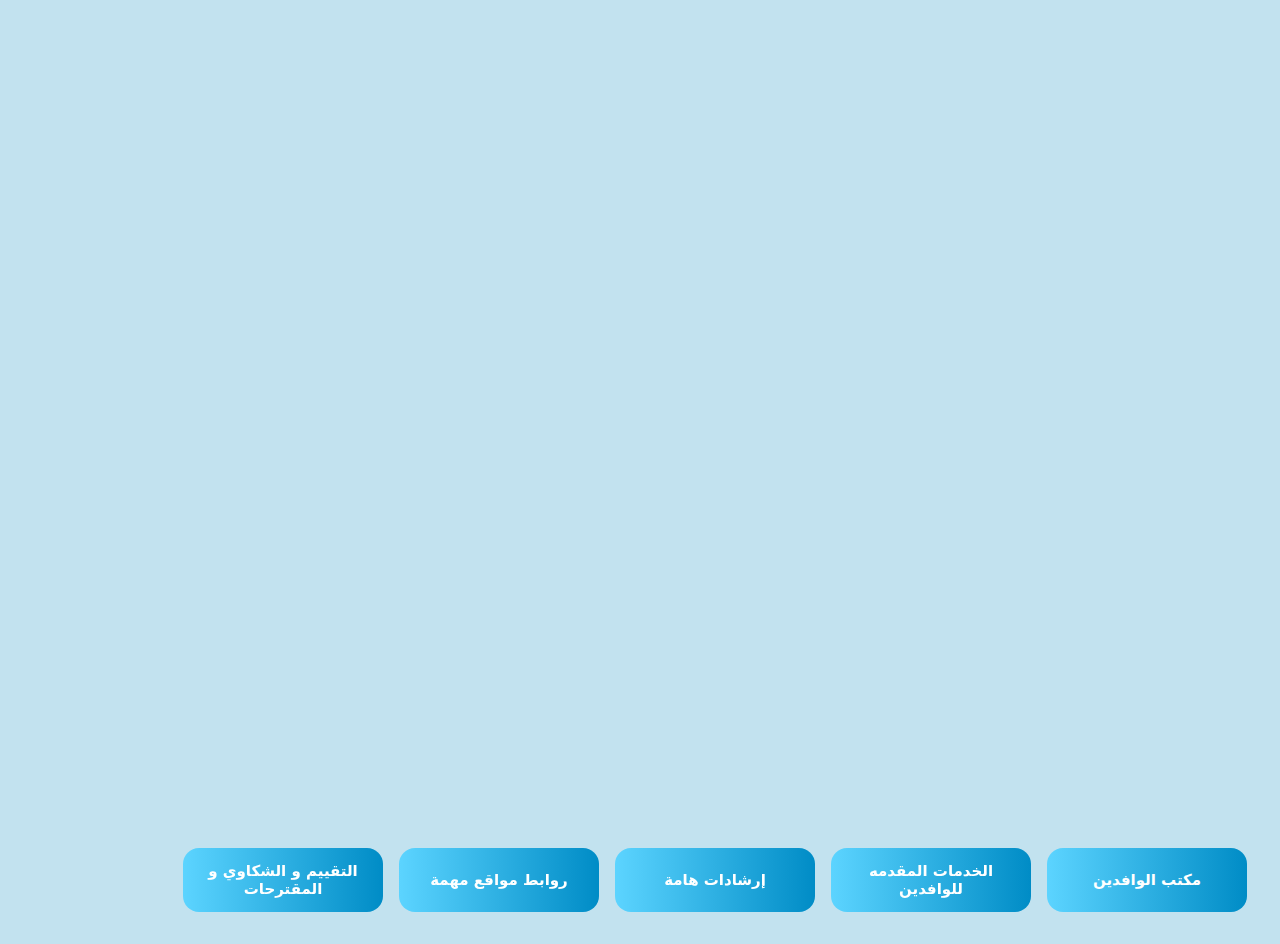
<file: index.html>
<!DOCTYPE html>
<html lang="ar" dir="rtl">

<head>
  <meta charset="UTF-8" />
  <meta name="viewport" content="width=device-width, initial-scale=1.0" />
  <title>جامعة المنوفية</title>
  <link rel="stylesheet" href="https://cdnjs.cloudflare.com/ajax/libs/font-awesome/6.7.2/css/all.min.css"
    integrity="sha512-Evv84Mr4kqVGRNSgIGL/F/aIDqQb7xQ2vcrdIwxfjThSH8CSR7PBEakCr51Ck+w+/U6swU2Im1vVX0SVk9ABhg=="
    crossorigin="anonymous" referrerpolicy="no-referrer" />

  <link rel="stylesheet" href="css/commenSytel.css">
  <link rel="stylesheet" href="./css/homeStyle.css">
  <link rel="stylesheet" href="./css/homeResponsive.css">
  <link rel="stylesheet" href="./css/commenresponsive.css">
</head>

<body>
  <div class="content fade-in">
    <!-- #region the left photo with social icons-->
    <div class="left-side">
      <!-- first photo -->
      <div class="upper-photo">
        <img src="./images/upper-photo.png" alt="" class="left-img" />
      </div>
      <div class="social-icons">
        <div class="div1">
          <a href="https://www.facebook.com" target="_blank"><svg xmlns="http://www.w3.org/2000/svg" x="0px" y="0px"
              width="40" height="40" viewBox="0,0,256,256">
              <defs>
                <linearGradient x1="9.993" y1="9.993" x2="40.615" y2="40.615" gradientUnits="userSpaceOnUse"
                  id="color-1_uLWV5A9vXIPu_gr1">
                  <stop offset="0" stop-color="#1877f2"></stop>
                  <stop offset="1" stop-color="#007ad9"></stop>
                </linearGradient>
              </defs>
              <g fill="none" fill-rule="nonzero" stroke="none" stroke-width="1" stroke-linecap="butt"
                stroke-linejoin="miter" stroke-miterlimit="10" stroke-dasharray="" stroke-dashoffset="0"
                font-family="none" font-weight="none" font-size="none" text-anchor="none"
                style="mix-blend-mode: normal">
                <g transform="scale(5.33333,5.33333)">
                  <path
                    d="M24,4c-11.046,0 -20,8.954 -20,20c0,11.046 8.954,20 20,20c11.046,0 20,-8.954 20,-20c0,-11.046 -8.954,-20 -20,-20z"
                    fill="url(#color-1_uLWV5A9vXIPu_gr1)"></path>
                  <path
                    d="M26.707,29.301h5.176l0.813,-5.258h-5.989v-2.874c0,-2.184 0.714,-4.121 2.757,-4.121h3.283v-4.588c-0.577,-0.078 -1.797,-0.248 -4.102,-0.248c-4.814,0 -7.636,2.542 -7.636,8.334v3.498h-4.949v5.258h4.948v14.452c0.98,0.146 1.973,0.246 2.992,0.246c0.921,0 1.82,-0.084 2.707,-0.204z"
                    fill="#ffffff"></path>
                </g>
              </g>
            </svg></a>
        </div>
        <div class="div2">
          <a href="https://x.com/" target="_blank">
            <svg xmlns="http://www.w3.org/2000/svg" x="0px" y="0px" width="40" height="40" viewBox="0,0,256,256">
              <g fill="#55acee" fill-rule="nonzero" stroke="none" stroke-width="1" stroke-linecap="butt"
                stroke-linejoin="miter" stroke-miterlimit="10" stroke-dasharray="" stroke-dashoffset="0"
                font-family="none" font-weight="none" font-size="none" text-anchor="none"
                style="mix-blend-mode: normal">
                <g transform="scale(5.33333,5.33333)">
                  <path
                    d="M42,12.429c-1.323,0.586 -2.746,0.977 -4.247,1.162c1.526,-0.906 2.7,-2.351 3.251,-4.058c-1.428,0.837 -3.01,1.452 -4.693,1.776c-1.344,-1.425 -3.261,-2.309 -5.385,-2.309c-4.08,0 -7.387,3.278 -7.387,7.32c0,0.572 0.067,1.129 0.193,1.67c-6.138,-0.308 -11.582,-3.226 -15.224,-7.654c-0.64,1.082 -1,2.349 -1,3.686c0,2.541 1.301,4.778 3.285,6.096c-1.211,-0.037 -2.351,-0.374 -3.349,-0.914c0,0.022 0,0.055 0,0.086c0,3.551 2.547,6.508 5.923,7.181c-0.617,0.169 -1.269,0.263 -1.941,0.263c-0.477,0 -0.942,-0.054 -1.392,-0.135c0.94,2.902 3.667,5.023 6.898,5.086c-2.528,1.96 -5.712,3.134 -9.174,3.134c-0.598,0 -1.183,-0.034 -1.761,-0.104c3.271,2.071 7.155,3.285 11.324,3.285c13.585,0 21.017,-11.156 21.017,-20.834c0,-0.317 -0.01,-0.633 -0.025,-0.945c1.45,-1.024 2.7,-2.316 3.687,-3.792">
                  </path>
                </g>
              </g>
            </svg>
          </a>
        </div>
        <div class="div3">
          <a href="https://www.youtube.com" target="_blank">
            <svg xmlns="http://www.w3.org/2000/svg" x="0px" y="0px" width="40" height="40" viewBox="0,0,256,256">
              <g fill="none" fill-rule="nonzero" stroke="none" stroke-width="1" stroke-linecap="butt"
                stroke-linejoin="miter" stroke-miterlimit="10" stroke-dasharray="" stroke-dashoffset="0"
                font-family="none" font-weight="none" font-size="none" text-anchor="none"
                style="mix-blend-mode: normal">
                <g transform="scale(5.33333,5.33333)">
                  <path
                    d="M43.2,33.9c-0.4,2.1 -2.1,3.7 -4.2,4c-3.3,0.5 -8.8,1.1 -15,1.1c-6.1,0 -11.6,-0.6 -15,-1.1c-2.1,-0.3 -3.8,-1.9 -4.2,-4c-0.4,-2.3 -0.8,-5.7 -0.8,-9.9c0,-4.2 0.4,-7.6 0.8,-9.9c0.4,-2.1 2.1,-3.7 4.2,-4c3.3,-0.5 8.8,-1.1 15,-1.1c6.2,0 11.6,0.6 15,1.1c2.1,0.3 3.8,1.9 4.2,4c0.4,2.3 0.9,5.7 0.9,9.9c-0.1,4.2 -0.5,7.6 -0.9,9.9z"
                    fill="#ff0000"></path>
                  <path d="M20,31v-14l12,7z" fill="#ffffff"></path>
                </g>
              </g>
            </svg>
          </a>
        </div>
        <div class="div4">
          <a href="https://mail.google.com" target="_blank">
            <svg xmlns="http://www.w3.org/2000/svg" x="0px" y="0px" width="40" height="40" viewBox="0 0 48 48">
              <path fill="#4caf50" d="M45,16.2l-5,2.75l-5,4.75L35,40h7c1.657,0,3-1.343,3-3V16.2z"></path>
              <path fill="#1e88e5" d="M3,16.2l3.614,1.71L13,23.7V40H6c-1.657,0-3-1.343-3-3V16.2z"></path>
              <polygon fill="#e53935" points="35,11.2 24,19.45 13,11.2 12,17 13,23.7 24,31.95 35,23.7 36,17"></polygon>
              <path fill="#c62828"
                d="M3,12.298V16.2l10,7.5V11.2L9.876,8.859C9.132,8.301,8.228,8,7.298,8h0C4.924,8,3,9.924,3,12.298z">
              </path>
              <path fill="#fbc02d"
                d="M45,12.298V16.2l-10,7.5V11.2l3.124-2.341C38.868,8.301,39.772,8,40.702,8h0 C43.076,8,45,9.924,45,12.298z">
              </path>
            </svg>
          </a>
        </div>
        <div class="div5">
          <a href="https://www.whatsapp.com" target="_blank"><svg xmlns="http://www.w3.org/2000/svg" x="0px" y="0px"
              width="40" height="40" viewBox="0,0,256,256">
              <g fill="none" fill-rule="nonzero" stroke="none" stroke-width="1" stroke-linecap="butt"
                stroke-linejoin="miter" stroke-miterlimit="10" stroke-dasharray="" stroke-dashoffset="0"
                font-family="none" font-weight="none" font-size="none" text-anchor="none"
                style="mix-blend-mode: normal">
                <g transform="scale(5.33333,5.33333)">
                  <path
                    d="M13,42h22c3.866,0 7,-3.134 7,-7v-22c0,-3.866 -3.134,-7 -7,-7h-22c-3.866,0 -7,3.134 -7,7v22c0,3.866 3.134,7 7,7z"
                    fill="#24c22c"></path>
                  <path
                    d="M35.45,31.041l-4.612,-3.051c-0.563,-0.341 -1.267,-0.347 -1.836,-0.017c0,0 0,0 -1.978,1.153c-0.265,0.154 -0.52,0.183 -0.726,0.145c-0.262,-0.048 -0.442,-0.191 -0.454,-0.201c-1.087,-0.797 -2.357,-1.852 -3.711,-3.205c-1.353,-1.353 -2.408,-2.623 -3.205,-3.711c-0.009,-0.013 -0.153,-0.193 -0.201,-0.454c-0.037,-0.206 -0.009,-0.46 0.145,-0.726c1.153,-1.978 1.153,-1.978 1.153,-1.978c0.331,-0.569 0.324,-1.274 -0.017,-1.836l-3.051,-4.612c-0.378,-0.571 -1.151,-0.722 -1.714,-0.332c0,0 -1.445,0.989 -1.922,1.325c-0.764,0.538 -1.01,1.356 -1.011,2.496c-0.002,1.604 1.38,6.629 7.201,12.45v0v0v0v0c5.822,5.822 10.846,7.203 12.45,7.201c1.14,-0.001 1.958,-0.248 2.496,-1.011c0.336,-0.477 1.325,-1.922 1.325,-1.922c0.39,-0.563 0.24,-1.336 -0.332,-1.714z"
                    fill="#ffffff"></path>
                </g>
              </g>
            </svg></a>
        </div>
      </div>

      <!-- second photo -->
      <img src="./images/bottom-photo.png" alt="" class="left-img" />
    </div>
    <!-- #endregion -->

    <!-- the content of the page -->
    <div class="right-side">
      <header class="header">
        <div class="header-top">
          <!-- logos of the page -->
          <div class="logo-container">
            <a href="https://www.menofia.edu.eg/Home/ar" target="_blank">
              <img id="logo-img" src="./images/uni_ar.png" alt="" />
            </a>
            <a href="#">
              <img id="logo-img" src="./images/image.png" alt="" />
            </a>
          </div>

          <!-- search btn with home btn -->
          <div class="search">
            <div class="search-box">
              <button class="btn">
                <i class="fa-solid fa-magnifying-glass search-icon"></i>
                <input type="search" class="search-input" placeholder="Search" />
                <i class="fa-solid fa-circle-xmark close"></i>
              </button>
            </div>

            <a href="./index.html" class="home-btn">
              <i class="fa-solid fa-house"></i>
              <span>الرئيسية</span>
            </a>

            <div class="lang-box top-btn">
              <span class="arrow"></span>
              <span>AR</span>

              <div class="lang">
                <a value="AR" href="#">Arabic</a>
                <a value="EN" href="indexEN.html">English</a>
              </div>
            </div>
          </div>
        </div>

        <div class="line"></div>

        <!-- nav bar links -->
        <div class="header-bottom">
          <div class="side-navbar">
            <i class="fa-solid fa-xmark cansel-mark"></i>
            <div class="links">
              <a href="#" class="nav-link">
                <i class="fa-solid fa-circle-check"></i>
                <span>جامعة المنوفية</span>
              </a>
              <a href="#" class="nav-link side-drow-down">
                <i class="fa-solid fa-circle-check"></i>
                <span>كليات الجامعة</span>
              </a>
              <a href="#" class="nav-link">
                <i class="fa-solid fa-circle-check"></i>
                <span>أحدث البرامج الدراسية</span>
              </a>
              <a href="#" class="nav-link">
                <i class="fa-solid fa-circle-check"></i>
                <span>اتصل بنا</span>
              </a>
            </div>
          </div>

          <nav class="main-nav">
            <a href="#" class="nav-link">
              <i class="fa-solid fa-circle-check"></i>
              <span>جامعة المنوفية</span>
            </a>
            <a href="#" class="nav-link drow-down">
              <i class="fa-solid fa-circle-check"></i>
              <span>كليات الجامعة</span>
            </a>
            <a href="#" class="nav-link">
              <i class="fa-solid fa-circle-check"></i>
              <span>أحدث البرامج الدراسية</span>
            </a>
            <a href="#" class="nav-link">
              <i class="fa-solid fa-circle-check"></i>
              <span>اتصل بنا</span>
            </a>
          </nav>

          <div class="menu-bar">
            <i class="fa-solid fa-bars"></i>
          </div>

          <div class="lang-box">
            <span class="arrow"></span>
            <span>AR</span>

            <div class="lang">
              <a value="AR" href="#">Arabic</a>
              <a value="EN" href="indexEN.html">English</a>
            </div>
          </div>
        </div>
      </header>
    </div>

    <!-- university collage popup -->
    <div id="modal" class="modal notAppear">
      <div class="overlay"></div>
      <div class="modal-content">
        <div class="tree-container">
          <div class="tree">
            <!-- Programs Branch -->
            <div class="branch side-line">
              <a href="https://www.menofia.edu.eg/MED/Home/en" target="_blank" class="main-node withLine">كلية الطب</a>
              <a href="https://www.menofia.edu.eg/ART/Home/en" target="_blank" class="main-node">كلية الآداب</a>
              <a href="https://www.menofia.edu.eg/ENG/Home/en" target="_blank" class="main-node">كلية الهندسة</a>
              <a href="https://www.menofia.edu.eg/COM/Home/en" target="_blank" class="main-node">كلية التجارة</a>
              <a href="https://www.menofia.edu.eg/SCI/Home/en" target="_blank" class="main-node">كلية العلوم</a>
              <a href="https://www.menofia.edu.eg/LAW/Home/en" target="_blank" class="main-node">كلية الحقوق</a>
            </div>

            <!-- Stages Branch -->
            <div class="branch second-side-line">
              <div class="main-node withLine">المرحلة الجامعة</div>
              <div class="main-node withLine">الدراسات العليا</div>
            </div>

            <!-- Faculties Branch -->
            <div class="branch therd-side-line">
              <div class="main-node">برامج عامة</div>
              <div class="main-node">برنامج تكاملي</div>
              <div class="main-node small-branch withLine">الماجستير</div>
              <div class="main-node">الدكتوراه</div>
            </div>

            <div class="branch down-branch fourth-side-line">
              <div class="main-node">الكليات</div>
              <div class="main-node">الكليات</div>
              <div class="main-node">الكليات</div>
              <div class="main-node">الكليات</div>
            </div>

            <div class="branch last-branch">
              <div class="main-node">الكليات</div>
              <div class="main-node">الكليات</div>
              <div class="main-node">الكليات</div>
              <div class="main-node">الكليات</div>
            </div>
          </div>
        </div>

        <i class="fa-solid fa-circle-xmark close-btn"></i>
      </div>
    </div>

    <!-- slider of the home page, photo change every 6s -->
    <div class="slider">
      <div class="slides">
        <img src="./images/main-image1.png" class="slide active"></img>
        <img src="./images/main-image2.png" class="slide"></img>
        <img src="./images/main-image3.png" class="slide"></img>
        <img src="./images/main-image4.png" class="slide"></img>
        <img src="./images/main-image5.png" class="slide"></img>
      </div>

      <div class="discription">Discription</div>

      <div class="dostContainer">
        <div class="dot active" attr="0"></div>
        <div class="dot" attr="1"></div>
        <div class="dot" attr="2"></div>
        <div class="dot" attr="3"></div>
        <div class="dot" attr="4"></div>
      </div>
    </div>

    <!-- buttons that link all pages with home page -->
  </div>
  <div class="nav-container">
    <a href="page2.html" class="nav-button">مكتب الوافدين</a>
    <a href="./servicesprovidedtoexpatriates.html" class="nav-button">الخدمات المقدمه للوافدين</a>
    <a href="./Importantinstructions.html" class="nav-button">إرشادات هامة</a>
    <a href="./importantsitelinks.html" class="nav-button">روابط مواقع مهمة</a>
    <a href="./Evaluation,Complaints&Suggestion.html" class="nav-button">التقييم و الشكاوي و المقترحات</a>
  </div>

  <script src="./javascript/script.js"></script>
  <script src="./javascript/slider.js"></script>
</body>

</html>
</file>
<file: css/homeResponsive.css>
@media (min-width: 1281px) {
    .slider {
        width: 940px;
        height: 630px;
        top: 210px;
    }
}

@media (max-width: 1240px) {
    .nav-container .nav-button {
        width: 190px;
        font-size: 14px;
        margin: 0 2px;
    }
}

@media (max-width: 1200px) {
    .content .left-side {
        display: none;
    }

    .content .right-side {
        margin: 15px;
    }

    .content .right-side .header-top {
        flex-direction: column;
        align-items: center;
        gap: 20px;
    }

    .right-side .header-bottom {
        justify-content: center;
    }

    .slider {
        right: 50%;
        transform: translateX(50%);
    }

    .nav-container {
        right: 50%;
        transform: translateX(50%);
        margin: 0;
    }

    .content .right-side .logo-container {
        justify-content: center;
    }

    .content .right-side .header-top #logo-img {
        height: 3.5rem;
    }

    .right-side .header-bottom .main-nav {
        gap: 15px;
    }

    .content .right-side .search {
        width: 100%;
        justify-content: center;
    }

    .right-side .header-bottom .main-nav a {
        width: 140px;
        font-size: 12px;
    }

    .modal {
        top: 58%;
        left: 42%;
    }
}

@media (max-width: 1110px) {
    .main-node {
        width: 135px;
    }

    .branch.last-branch .main-node:first-child:after {
        width: 190px;
        right: -190px;
    }
}

@media (max-width: 1003px) {
    .main-node {
        width: 110px;
        font-size: 11px;
    }

    .branch.last-branch .main-node:first-child:after {
        width: 165px;
        right: -165px;
    }
}

@media (max-width: 1035px) {
    .nav-container .nav-button {
        width: 150px;
        font-size: 13px;
        text-align: center;
    }

    .nav-container {
        gap: 10px;
        margin: 0;
        flex-wrap: wrap;
        width: 100%;
        padding: 0 6px;
        top: 52rem;
    }
}

@media (max-width: 875px) {
    .main-node {
        width: 95px;
    }

    .branch.last-branch .main-node:first-child:after {
        width: 150px;
        right: -150px;
    }

    .branch.fourth-side-line::before {}
}

@media (max-width: 800px) {
    .slider {
        width: 610px;
        height: 420px;
    }
}

@media (max-width: 768px) {
    .content .right-side {
        padding: 0 10px;
    }

    .content .right-side .header-top {
        margin: 20px 0;
    }

    .content .right-side .search {
        flex-wrap: wrap;
        width: 350px;
    }

    .right-side .search .btn .search-input {
        width: 100%;
    }

    .search .home-btn {
        justify-content: center;
    }

    .right-side .header-bottom {
        flex-direction: column;
        gap: 15px;
    }

    .right-side .header-bottom .main-nav {
        width: 100%;
        justify-content: center;
    }

    .right-side .header-bottom .main-nav a {
        width: calc(50% - 10px);
    }

    .right-side .header-bottom .lang-box {
        width: 100%;
        justify-content: center;
    }

    .right-side .header-bottom .lang-box .lang {
        right: 50%;
        transform: translateX(50%);
    }

    .nav-container {
        bottom: -20px;
        padding: 20px;
        top: 48rem;
    }

    .slider {
        top: 330px;
    }

    .right-side .lang-box.top-btn {
        display: flex;
    }

    .right-side .lang-box:not(.top-btn) {
        display: none;
    }

    .modal {
        top: 63%;
    }

    .main-node {
        width: 80px;
        font-size: 10px;
    }

    .branch.last-branch .main-node:first-child:after {
        width: 135px;
        right: -135px;
    }
}

@media (max-width: 700px) {
    .modal {
        width: 100%;
        height: 531px;
        top: 56%;
        left: 50%;
    }
}

@media (max-width: 655px) {
    .slider {
        width: 550px;
        height: 380px;
    }
}

@media (max-width: 576px) {
    .content .right-side .header-top #logo-img {
        height: 3rem;
    }

    .content .right-side .logo-container img:first-of-type {
        margin-left: 10px;
    }

    .right-side .header-bottom .main-nav {
        gap: 10px;
    }

    .right-side .header-bottom .main-nav a {
        width: 200px;
        height: 45px;
        font-size: 14px;
    }

    .slider {
        width: 450px;
        height: 320px;
        top: 340px;
    }

    .nav-container {
        top: 43rem;
    }
}

@media (max-width: 530px) {
    .slider {
        width: 370px;
        height: 270px;
    }

    .nav-container {
        top: 40rem;
    }

    .nav-container .nav-button {
        width: 145px;
    }

    .modal {
        width: 100%;
        height: 531px;
        top: 62%;
        left: 50%;
    }

    .main-node {
        width: 70px;
    }

    .branch.last-branch .main-node:first-child:after {
        width: 125px;
        right: -125px;
    }
}

@media (max-width: 480px) {
    .tree {
        gap: 14px;
    }

    .main-node {
        width: 55px;
        height: 55px;
    }

    .branch.second-side-line::before {
        right: -11px;
        top: 30px;
        height: 33%;
    }

    .branch.last-branch::before {
        top: 27px;
        right: -11px;
        height: 50.4%;
    }

    .branch.down-branch {
        top: 130px;
    }

    .branch.second-side-line .main-node {
        margin-bottom: 75px;
    }

    .branch .main-node.withLine::before {
        left: -19px;
        width: 17px;
    }

    .branch.fourth-side-line::before {
        top: 30px;
        right: -11px;
    }

    .branch.last-branch .main-node:first-child:after {
        width: 85px;
        right: -85px;
    }

    .branch.therd-side-line .main-node.small-branch::after {
        width: 2px;
        right: -14px;
        height: 66px;
    }

    .branch.therd-side-line::before {
        top: 30px;
        right: -11px;
    }

    .slider {
        top: 420px
    }

    .nav-container {
        top: 44rem;
    }
}

@media (max-width: 400px) {
    .slider {
        width: 320px;
        height: 240px;
        top: 460px;
    }

    .nav-container {
        top: 45rem;
    }
}

@media (max-width: 380px) {
    .right-side .header {
        width: 300px;
    }

    .slider {
        width: 340px;
        height: 250px;
        top: 450px;
    }

    .discription {
        height: 40px;
        font-size: 16px;
    }

    .dostContainer .dot {
        width: 17px;
        height: 17px;
    }
}
</file>
<file: css/commenresponsive.css>
@media (max-width: 1240px) {
    .nav-container .nav-button {
        width: 190px;
        font-size: 14px;
        margin: 0 2px;
    }
}

@media (min-width: 1200px) {
    .right-side .header-bottom .main-nav {
        width: 100%;
        gap: 0;
        justify-content: space-between;
    }

    .right-side .header-bottom .nav-link {
        width: 22%;
    }
}

@media (max-width: 1200px) {
    .content .left-side {
        display: none;
    }

    .content .right-side {
        margin: 15px;
    }

    .content .right-side .header-top {
        flex-direction: column;
        align-items: center;
        gap: 20px;
    }

    .right-side .header-bottom {
        justify-content: center;
    }

    .content .right-side .logo-container {
        justify-content: center;
    }

    .content .right-side .header-top #logo-img {
        height: 3.5rem;
    }

    .right-side .header-bottom .main-nav {
        gap: 15px;
    }

    .content .right-side .search {
        width: 100%;
        justify-content: center;
    }

    .right-side .header-bottom .main-nav a {
        width: 140px;
        font-size: 11px;
    }
}

@media (max-width: 768px) {
    .content .right-side {
        padding: 0 10px;
    }

    .content .right-side .header-top {
        margin: 20px 0;
    }

    .content .right-side .search {
        flex-wrap: wrap;
        width: 350px;
    }

    .right-side .search .btn .search-input {
        width: 100%;
    }

    .search .home-btn {
        justify-content: center;
    }

    .right-side .header-bottom {
        flex-direction: column;
        gap: 15px;
    }

    .right-side .header-bottom .main-nav {
        width: 100%;
        justify-content: center;
    }

    .right-side .header-bottom .main-nav a {
        width: calc(50% - 10px);
    }

    .right-side .header-bottom .lang-box {
        width: 100%;
        justify-content: center;
    }

    .right-side .header-bottom .lang-box .lang {
        right: 50%;
        transform: translateX(50%);
    }

    .right-side .lang-box.top-btn {
        display: flex;
    }

    .right-side .lang-box:not(.top-btn) {
        display: none;
    }
}

@media (max-width: 576px) {
    .content .right-side .header-top #logo-img {
        height: 3rem;
    }

    .content .right-side .logo-container img:first-of-type {
        margin-left: 10px;
    }

    .right-side .header-bottom .main-nav {
        gap: 10px;
    }

    .right-side .header-bottom .main-nav a {
        width: 200px;
        height: 45px;
        font-size: 11px;
    }
}

@media (max-width: 380px) {
    .right-side .header {
        width: 300px;
    }
}
</file>
<file: css/commenSytel.css>
/* #region Reset and base styles*/
* {
  margin: 0;
  padding: 0;
  box-sizing: border-box;
}

body {
  font-family: system-ui, -apple-system, sans-serif;
  background-color: #C2E2EF;
}

a {
  text-decoration: none;
}

.content {
  display: flex;
  justify-content: space-between;
  align-items: center;
  flex-direction: row-reverse;
  height: 100vh;
  width: 100%;
}

.fade-in {
  opacity: 0;
  transform: translateY(20px);
  animation: fadeInAnimation ease .7s;
  animation-fill-mode: forwards;
  animation-delay: 0.5s;
}

@keyframes fadeInAnimation {
  0% {
    opacity: 0;
    transform: translateY(10px);
  }

  100% {
    opacity: 1;
    transform: translateY(0);
  }
}

/* #endregion */

/* #region left side*/
.content .left-side {
  z-index: -2;
  height: 100vh;
  position: relative;
  display: flex;
  flex-direction: column;
  justify-content: space-between;
}

.content .left-side .upper-photo {
  position: relative;
}

.content .left-side .upper-photo i {
  position: absolute;
}

.content .left-side .upper-photo .icon-img {
  position: absolute;
}

.content .left-side .left-img {
  width: 510px;
}

/* #endregion */

/* #region right side*/
.content .right-side {
  height: 100vh;
  flex: 1;
  margin-right: 20px;
}

/* #region main-images*/
.content .right-side .header-top {
  display: flex;
  justify-content: space-between;
  align-items: flex-end;
  margin: 35px 15px 0 0px;
  gap: 15px;
}

.content .right-side .header-top #logo-img {
  height: 4rem;
  width: auto;
}

.content .right-side .logo-container img:first-of-type {
  margin-left: 10px;
}

/* #endregion */

.content .right-side .search {
  display: flex;
  align-items: center;
  gap: 10px;
  height: 100%;
  justify-content: flex-end;
}

.right-side .search .search-box .btn {
  border: 2px solid #0000ee;
  border-radius: 20px;
  cursor: pointer;
  background-color: white;
  transition: 0.5s;
  height: 40px;
  display: flex;
  justify-content: space-between;
  align-items: center;
  overflow: hidden;
  width: 40px;
}

.right-side .search .search-box .btn i {
  color: #e98f2e;
  font-size: 15px;
  padding: 10px;
  transition: 0.4s;
}

.right-side .search .search-box .btn i:hover {
  color: #965815;
}

.right-side .search .btn .search-input {
  outline: none;
  border: none;
  border-radius: 50px;
  height: 30px;
  padding: 1px 10px;
  width: 90px;
}

.search .btn .search-input::-webkit-search-cancel-button {
  display: none;
}

.search .btn .search-input::placeholder {
  color: rgb(124, 124, 124);
  font-size: 14px;
}

.search .home-btn {
  background-color: white;
  padding: 8px 15px;
  border-radius: 10px;
  border: 2px solid #0000ee;
  transition: 0.5s;
  cursor: pointer;
  width: 90px;
  display: flex;
  justify-content: space-between;
  align-items: center;
}

.search .home-btn span {
  font-weight: 700;
  color: #0000ee;
  transition: 0.5s;
  font-size: 13px;
}

.search .home-btn i {
  color: #e98f2e;
  font-size: 16px;
  margin-left: 5px;
  transition: 0.5s;
}

.search .home-btn:hover {
  background-color: #e98f2e;
}

.search .home-btn:hover span {
  color: white;
}

.search .home-btn:hover i {
  color: white;
}

.right-side .header .line {
  width: 98%;
  height: 10px;
  background-color: #38abd7;
  margin: 10px;
  border-radius: 10px;
}

.right-side .header-bottom {
  display: flex;
  justify-content: space-between;
  align-items: center;
  margin-top: 15px;
  gap: 20px;
}

.right-side .header-bottom .main-nav {
  display: flex;
  gap: 20px;
  flex-wrap: wrap;
}

.right-side .header-bottom .side-navbar {
  position: absolute;
  top: 0;
  right: -300px;
  padding: 30px 0 0 20px;
  width: 300px;
  height: 100vh;
  background-color: #000000e3;
  display: flex;
  flex-direction: column;
  align-items: flex-end;
  gap: 15px;
  transition: 0.5s;
  z-index: 1;
}

.right-side .header-bottom .side-navbar .links {
  display: flex;
  flex-direction: column;
  align-items: flex-end;
  gap: 15px;
}

.right-side .header-bottom .side-navbar .nav-link {
  width: 200px;
  font-size: 13px;
}

.right-side .header-bottom .side-navbar .cansel-mark {
  color: white;
  padding: 5px 10px 5px 0;
  cursor: pointer;
  margin-left: auto;
}

.right-side .header-bottom .nav-link {
  background-color: white;
  padding: 0px 5px;
  border-radius: 8px;
  font-weight: 500;
  border: 2px solid #0000ee;
  box-shadow: -3px 2px 0 0 #0000ee;
  color: #0000ee;
  transition: 0.5s;
  height: 39px;
  width: 160px;
  font-size: 11px;
  display: flex;
  align-items: center;
  justify-content: space-evenly;
}

.right-side .header-bottom .nav-link span {
  width: 120px;
  text-align: center;
}

.right-side .header-bottom .nav-link i {
  color: #e98f2e;
  transition: 0.5s;
}

.right-side .header-bottom .nav-link:hover {
  background-color: #e98f2e;
  color: white;
}

.right-side .header-bottom .nav-link:hover i {
  color: white;
}

.right-side .header-bottom .menu-bar {
  font-size: 30px;
  cursor: pointer;
  display: none;
}

.right-side .lang-box {
  position: relative;
  padding: 8px 15px;
  border-radius: 15px;
  outline: none;
  border: 2px solid #0000ee;
  font-weight: 800;
  background-color: white;
  display: flex;
  justify-content: space-between;
  align-items: center;
  width: 80px;
  cursor: pointer;
}

.right-side .lang-box.top-btn {
  display: none;
}

.right-side .lang-box .arrow {
  width: 10px;
  height: 10px;
  border-style: solid;
  border-width: 6px;
  border-color: black transparent transparent transparent;
  margin-top: auto;
}

.right-side .lang-box .lang {
  position: absolute;
  bottom: -60px;
  right: -45px;
  background-color: white;
  border-radius: 10px;
  width: 120px;
  flex-direction: column;
  align-items: flex-end;
  border: 2px solid #e1e1e1;
  overflow: hidden;
  transition: 0.2s;
  opacity: 0;
  z-index: -1;
}


.right-side .lang-box .lang.open {
  bottom: -75px;
  opacity: 1;
  z-index: 5;
}

.right-side .lang-box .lang a {
  padding: 5px 5px 5px 10px;
  position: relative;
  display: block;
  width: 100%;
  text-align: left;
  z-index: 2;
  color: black;
}

.right-side .lang-box .lang a:not(:last-of-type) {
  border-bottom: 2px solid #e3e3e3;
}

.right-side .lang-box .lang a::before {
  content: "";
  display: block;
  width: 0;
  height: 100%;
  background-color: #ededed;
  position: absolute;
  top: 0;
  left: 0;
  z-index: -1;
  transition: 0.5s;
}

.right-side .lang-box .lang a:hover::before {
  width: 100%;
}
/* #region nav-container*/

/* #endregion */

.social-icons {
  margin-top: 1rem;
  position: absolute;
  /* Position relative to the container */
  top: 0;
  left: 0;
  width: 80%;
  height: 13rem;
  display: grid;


  /* Space between icons */
  z-index: 1;
  /* Bring to front */
}


.div1 {
  grid-area: 1 / 1 / 2 / 2;
  /* كانت 1 / 5 / 2 / 6 */
  display: flex;
  justify-content: center;
  align-items: center;
}

.div2 {
  grid-area: 2 / 2 / 3 / 3;
  /* كانت 2 / 4 / 3 / 5 */
  display: flex;
  justify-content: start;
  align-items: end;
}

.div3 {
  grid-area: 3 / 3 / 4 / 4;
  /* كانت 3 / 3 / 4 / 4 */
  display: flex;
  justify-content: start;
  align-items: end;
}

.div4 {
  grid-area: 4 / 4 / 5 / 5;
  /* كانت 4 / 2 / 5 / 3 */
  display: flex;
  justify-content: start;
  align-items: end;
}

.div5 {
  grid-area: 5 / 5 / 6 / 6;
  /* كانت 5 / 1 / 6 / 2 */
  display: flex;
  justify-content: center;
  align-items: start;
}

/* Style for icons */
.social-icons a {
  text-decoration: none;
  font-size: 24px;
  /* Icon size */
}

/* #endregion */

/* #region  modal*/
.modal .modal-content .close-btn {
  color: white;
  position: absolute;
  top: 10px;
  font-size: 20px;
  cursor: pointer;
}

.modal {
  position: fixed;
  top: 52%;
  left: 50%;
  transform: translate(-50%, -50%);
  z-index: 5;
  width: 80%;
  height: 560px;
  border-radius: 10px;
  padding: 10px;
  transition: 0.5s;
}

.modal.notAppear {
  top: 49%;
  z-index: -7;
  opacity: 0;
}

.modal .overlay {
  position: fixed;
  top: 0;
  left: 0;
  width: 100%;
  height: 100%;
  backdrop-filter: blur(10px);
  background-color: rgba(0, 0, 0, 0.5);
  z-index: 1;
  border-radius: 10px;
}

.modal-content {
  border-radius: 0.5rem;
  width: 100%;
  max-width: 72rem;
  max-height: 90vh;
  position: relative;
  z-index: 2;
  top: 50%;
  right: 50%;
  transform: translate(50%, -50%);
}

.tree-container {
  padding: 2rem;
}

.tree {
  display: flex;
  gap: 25px;
  justify-content: center;
  max-width: 100%;
  margin: 0 auto;
}

.branch {
  display: flex;
  flex-direction: column;
  align-items: flex-start;
  position: relative;
  font-size: 14px;
}

.branch.down-branch {
  top: 160px;
}

.branch.side-line::before {
  content: "";
  position: absolute;
  top: -18px;
  right: -14px;
  width: 2px;
  height: 95%;
  background-color: #f59e0b;
}

.branch.second-side-line::before {
  content: "";
  position: absolute;
  top: 37px;
  right: -14px;
  width: 2px;
  height: 33.6%;
  background-color: #f59e0b;
}

.branch.second-side-line .main-node {
  margin-bottom: 90px;
}

.branch.therd-side-line::before {
  content: "";
  position: absolute;
  top: 37px;
  right: -14px;
  width: 2px;
  height: 16.6%;
  background-color: #f59e0b;
}

.branch.therd-side-line .main-node.small-branch::after {
  content: '';
  position: absolute;
  top: 50%;
  right: -15px;
  width: 2px;
  height: 82px;
  background-color: #e79100;
}

.branch.fourth-side-line::before {
  content: "";
  position: absolute;
  top: 37px;
  right: -14px;
  width: 2px;
  height: 50.2%;
  background-color: #f59e0b;
}

.branch.last-branch::before {
  content: "";
  position: absolute;
  top: 37px;
  right: -14px;
  width: 2px;
  height: 50.2%;
  background-color: #f59e0b;
}

.main-node {
  background-color: #0ea5e9;
  color: white;
  border-radius: 25px;
  margin-bottom: 10px;
  position: relative;
  border: 3px solid #e98f2e;
  width: fit-content;
  width: 150px;
  text-align: center;
  font-weight: 500;
  box-shadow: 0 2px 4px rgba(0, 0, 0, 0.1);
  font-size: 14px;
  height: 70px;
  display: flex;
  justify-content: center;
  align-items: center;
}

.sub-branches {
  display: flex;
  flex-direction: column;
  align-items: center;
  gap: 1rem;
  position: relative;
}

.sub-branches::before {
  content: '';
  position: absolute;
  top: -2rem;
  left: 50%;
  width: 2px;
  height: 2rem;
  background-color: #f59e0b;
}

.node {
  background-color: #38bdf8;
  color: white;
  padding: 0.75rem 1.5rem;
  border-radius: 0.5rem;
  position: relative;
  border: 2px solid #0284c7;
  width: fit-content;
  min-width: 180px;
  text-align: center;
  box-shadow: 0 2px 4px rgba(0, 0, 0, 0.1);
}

.node.withLine::before {
  content: '';
  position: absolute;
  top: 50%;
  left: -4rem;
  width: 3.5rem;
  height: 2px;
  background-color: #f59e0b;
}

.branch .main-node.withLine::before {
  content: '';
  position: absolute;
  top: 50%;
  left: -6rem;
  width: 5.8rem;
  height: 3px;
  background-color: #e79100;
}

.branch .main-node::after {
  content: '';
  position: absolute;
  top: 50%;
  right: -15px;
  width: 15px;
  height: 3px;
  background-color: #e79100;
}

.branch.last-branch .main-node:first-child:after {
  content: "";
  position: absolute;
  top: 50%;
  right: -205px;
  width: 203px;
  height: 3px;
  background-color: #e79100;
}
/* #endregion */
</file>
<file: css/homeStyle.css>
.content .left-side .left-img {
    width: 510px;
}

.swiper {
    margin-left: auto;
    margin-right: auto;
    position: absolute;
    top: 500px;
    right: 450px;
    transform: translate(50%, -50%);
    overflow: hidden;
    list-style: none;
    padding: 0;
    z-index: 1;
    display: block;
}

.slider-wrapper {
    overflow: hidden;
    max-width: 780px;
    height: 450px;
    margin-bottom: 40px;
}

.swiper-pagination {
    position: absolute;
    bottom: 10px;
    left: 50%;
    z-index: 10;
    display: flex;
    align-items: center;
    justify-content: center;
    gap: 30px;
}

.swiper-pagination-bullet {
    width: 16px;
    height: 16px;
    background-color: #20a0d5;
    opacity: 0.5;
    margin: 0 6px;
    transition: opacity 0.3s, background-color 0.3s;
    cursor: pointer;
}

.swiper-pagination-bullet-active {
    background-color: #ff8405;
    opacity: 1;
}

.card-list .card-item {
    color: white;
    width: 400px;
    display: flex;
}

.card-list .card-item .user-image {
    border-radius: 10px;
    position: relative;
}

.card-list .card-item .user-image::before {
    content: "Description";
    position: absolute;
    bottom: 0;
    right: 50%;
    transform: translate(-50%);
    width: 100%;
    height: 60px;
    background-color: black;
    z-index: 10;
}

.nav-container {
    display: flex;
    justify-content: center;
    gap: 10px;
    position: absolute;
    top: 53rem;
    right: 30px;
}

.nav-container .nav-button {
    border-radius: 16px;
    background: linear-gradient(90deg, #5cd4ff, #008cc6);
    cursor: pointer;
    color: white;
    text-decoration: none;
    font-size: 15px;
    font-weight: 700;
    margin: 0 3px;
    height: 64px;
    width: 200px;
    display: flex;
    justify-content: center;
    align-items: center;
    transition: 0.5s;
    overflow: hidden;
    position: relative;
    z-index: 1;
    padding: 10px;
    text-align: center;
}

.nav-container .nav-button::before {
    content: "";
    position: absolute;
    top: 0;
    left: 0;
    width: 100%;
    height: 100%;
    background: linear-gradient(88deg, #0699d5, #008fca);
    opacity: 0;
    transition: opacity 0.3s;
    z-index: -1;
}

.nav-container .nav-button:hover::before {
    opacity: 1;
}

/* Slider container */
.slider {
    position: absolute;
    width: 800px;
    height: 530px;
    right: 30px;
    top: 250px;
}

/* Slides container */
.slides {
    width: 100%;
    height: calc(100% - 40px);
    position: relative;
    overflow: hidden;
    border-radius: 10px;
}

/* Individual slide */
.slide {
    width: 100%;
    height: 100%;
    box-sizing: border-box;
    position: absolute;
    object-fit: cover;
}

.slide:not(.active) {
    top: 0;
    left: -100%;
}

.discription {
    width: 100%;
    height: 50px;
    background-color: #1e9dd2a3;
    color: white;
    font-size: 20px;
    font-weight: 600;
    border-radius: 0 0 10px 10px;
    position: absolute;
    bottom: 40px;
    display: flex;
    justify-content: center;
    align-items: center;
    z-index: 2;
}

.dostContainer {
    position: absolute;
    bottom: 5px;
    z-index: 3;
    left: 50%;
    transform: translateX(-50%);
    display: flex;
    justify-content: center;
    align-items: center;
    gap: 30px;
}

.dostContainer .dot {
    width: 20px;
    height: 20px;
    background-color: #38abd7;
    border-radius: 50%;
    transition: 0.5s;
}

.dostContainer .dot.active {
    background-color: #ff8405;
}

@keyframes next1 {
    from {
        left: 0%;
    }

    to {
        left: -100%
    }
}

@keyframes next2 {
    from {
        left: 100%;
    }

    to {
        left: 0;
    }
}
</file>
